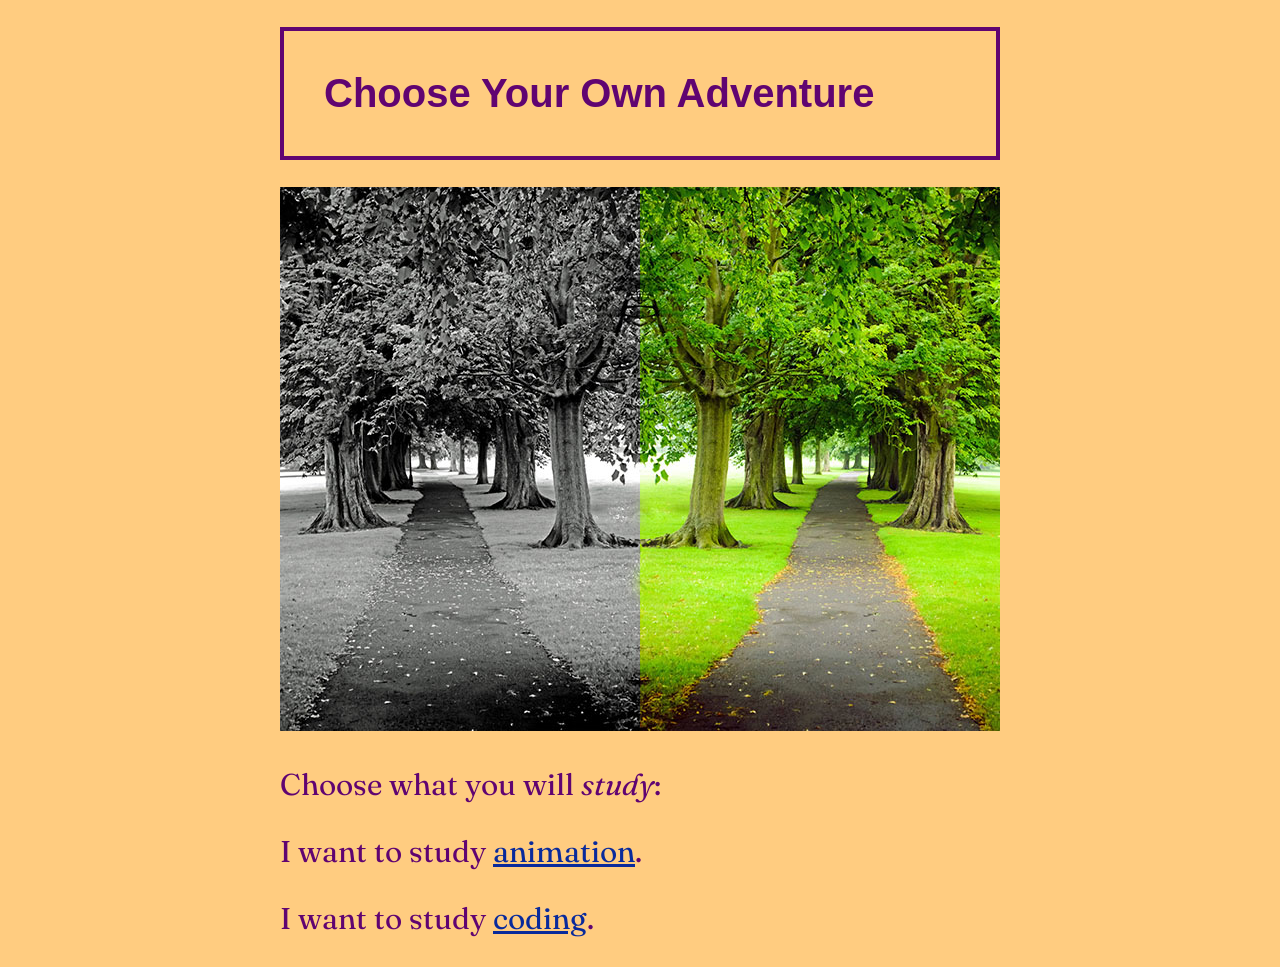
<file: index.html>
<!doctype html>
<html>

	<!-- head is not visible, info about document -->
	<head>
		<meta charset="utf-8">
		<meta name="viewport" content="width=device-width, initial-scale=1">
		<title>Choose You Own Adventure</title>
		<link rel="stylesheet" type="text/css" href="style.css">
	</head>

	<!-- body is main visible document -->
	<body>
		<div id="container">
			<h1>Choose Your Own Adventure</h1>

			<!-- local source image -->
			<img src="media/choice.jpg" alt="a forking path in the woods, one side is in black and white, the other is in color">

			<!--  external source image, with width attribute
			<img width="100%" src="https://www.publicdomainpictures.net/pictures/30000/velka/everyone-has-a-choice.jpg">
			-->

			<p>Choose what you will <i>study</i>:</p>
			<p>I want to study <a href="pages/animation.html">animation</a>.</p>
			<p>I want to study <a href="pages/coding.html">coding</a>.</p>
		</div>
	</body>
</html>
</file>
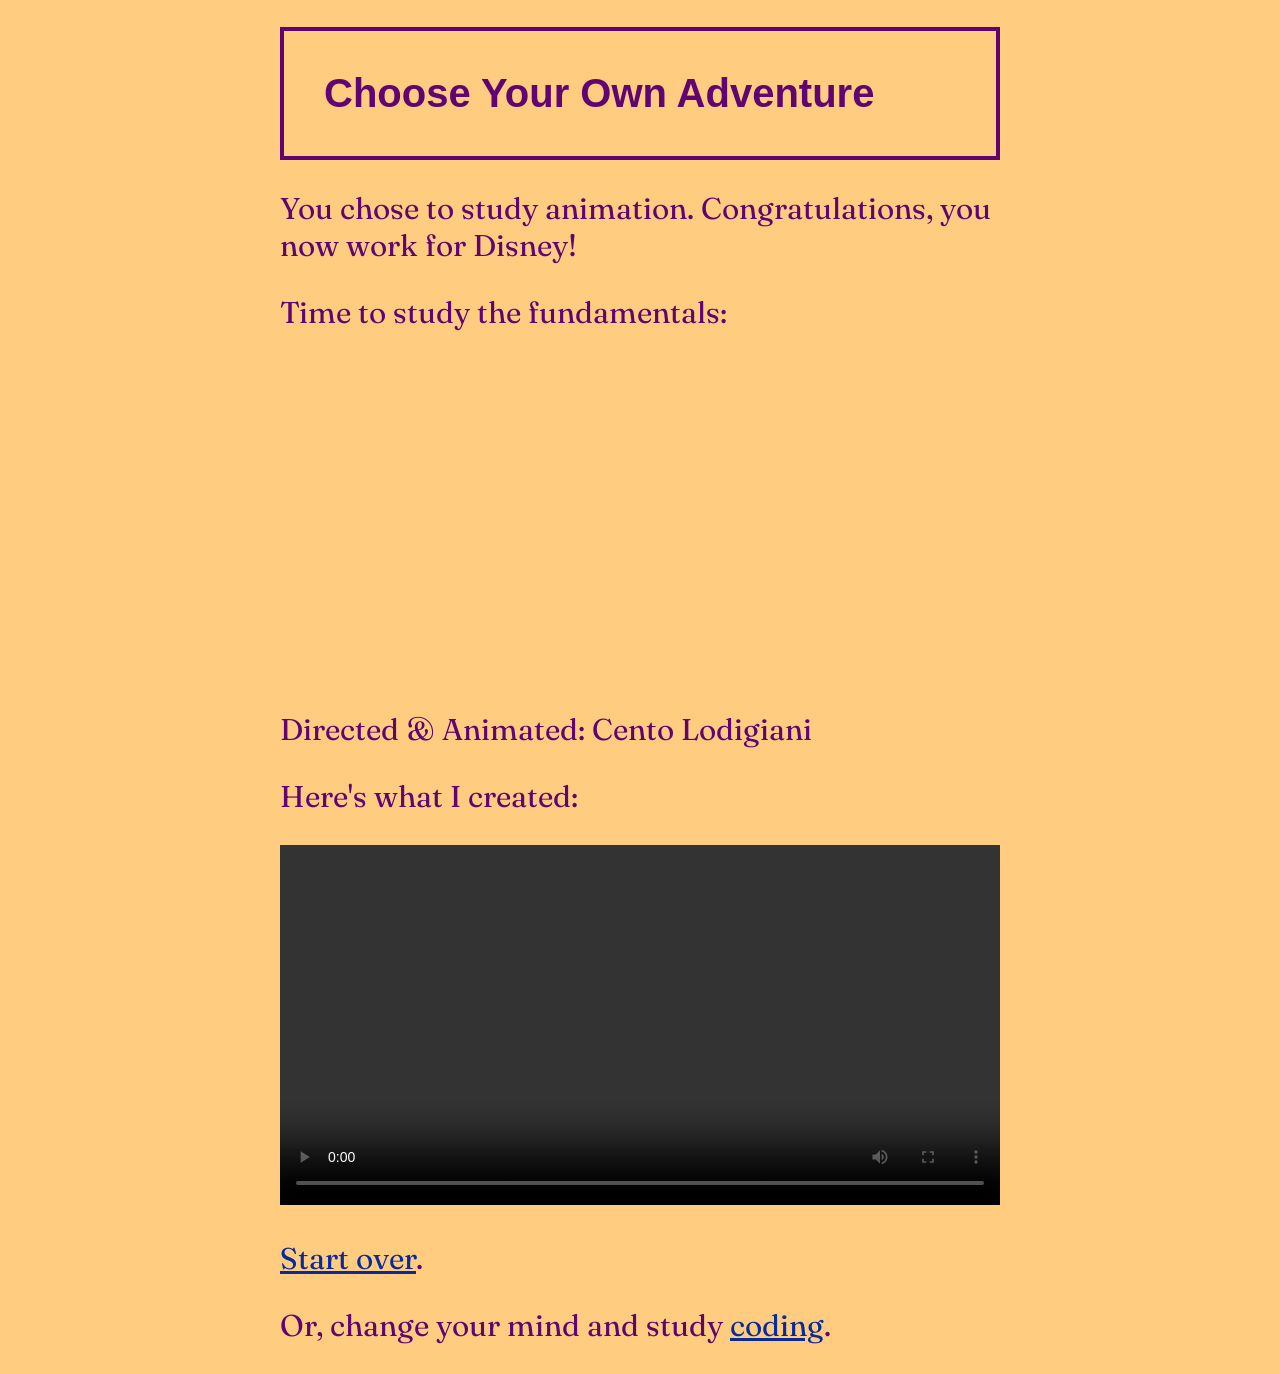
<file: pages/animation.html>
<!doctype html>
<html>
	<head>
		<meta charset="utf-8">
		<meta name="viewport" content="width=device-width, initial-scale=1">
		<title>Choose You Own Adventure - Animation</title>
		<link rel="stylesheet" type="text/css" href="../style.css">
	</head>

	<body>
		<div id="container">
			<h1>Choose Your Own Adventure</h1>
			<p>You chose to study animation. Congratulations, you now work for Disney!</p>

			<p>Time to study the fundamentals:</p>

			<iframe width="560" height="315" src="https://www.youtube.com/embed/yiGY0qiy8fY?si=aJ5tT6diJbp7VEg_" title="YouTube video player" frameborder="0" allow="accelerometer; autoplay; clipboard-write; encrypted-media; gyroscope; picture-in-picture; web-share" referrerpolicy="strict-origin-when-cross-origin" allowfullscreen></iframe>
			<p>Directed & Animated: Cento Lodigiani</p>

			<p>Here's what I created:</p>

			<video controls width="720px">
				<source src="../media/happiness_final.mp4" type="video/mp4">
			</video>

			<p><a href="../index.html">Start over</a>.</p>
			<p>Or, change your mind and study <a href="coding.html">coding</a>.</p>
		</div>
	</body>
</html>
</file>
<file: style.css>
@import url('https://fonts.googleapis.com/css2?family=Fraunces:ital,opsz,wght@0,9..144,100..900;1,9..144,100..900&display=swap');


body {
	/*color: blueviolet;*/
	/*color: #BA68C8;*/
	/*background-color: orange;*/

	/* adjusted for contrast ratio */
	color: #600471;
    background-color: #FFCC80;
    font-family: "Fraunces", serif;
    font-size: 20px;
}

a {
	color: #092a9b;
}

h1 {
	font-family: futura, sans-serif;
	border: 4px solid #600471;
	padding: 1em;
}

p {
	font-size: 1.5em;
}

#container {
	margin: 0 auto;
	width: 720px;
}
</file>
